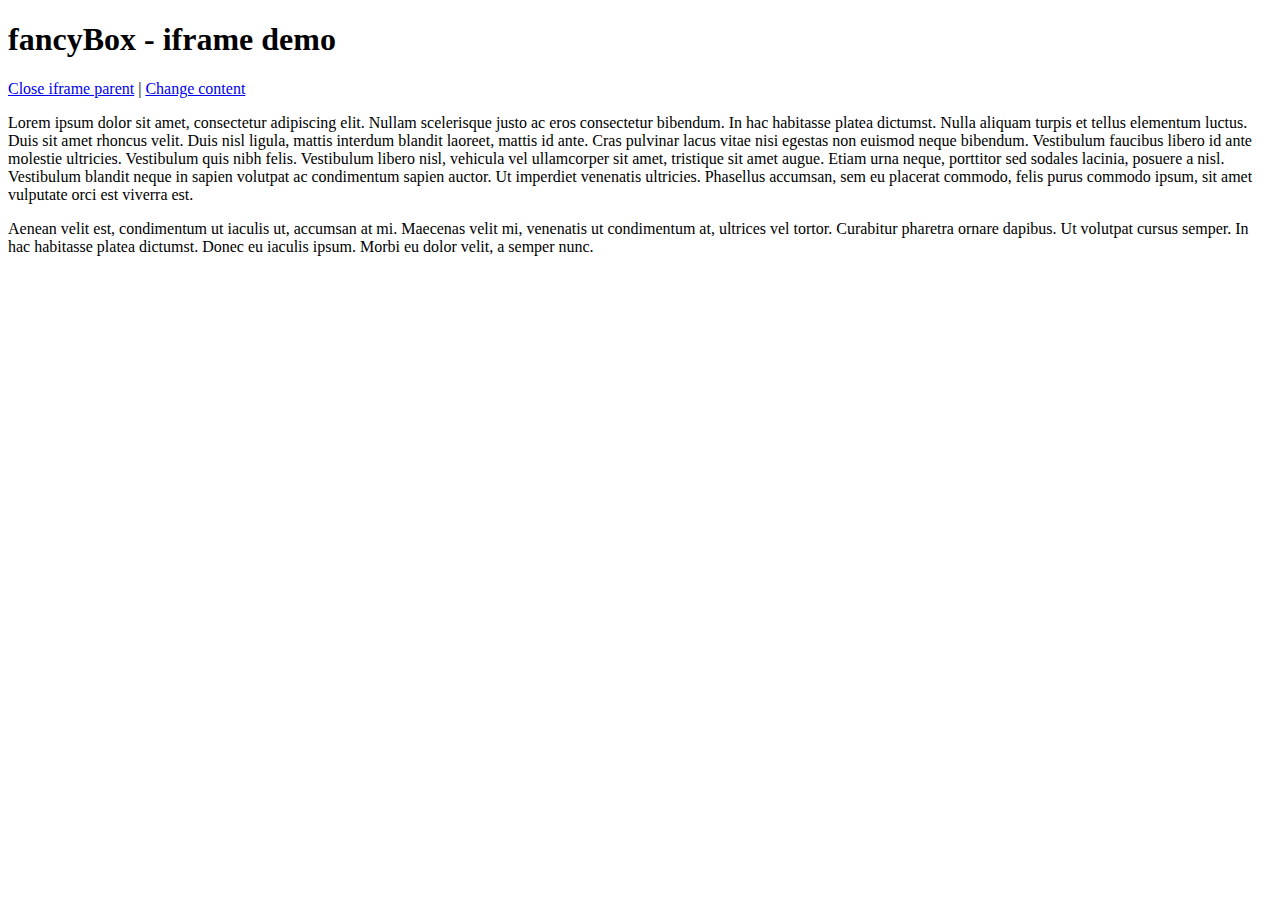
<file: js/lightbox_facybox/demo/iframe.html>
<!DOCTYPE html>
<html>
<head>
	<title>fancyBox - iframe demo</title>
	<meta http-equiv="Content-Type" content="text/html; charset=UTF-8" />
</head>
<body>
	<h1>fancyBox - iframe demo</h1>

	<p>
		<a href="javascript:parent.jQuery.fancybox.close();">Close iframe parent</a>

		|

		<a href="javascript:parent.jQuery.fancybox.open({href : '1_b.jpg', title : 'My title'});">Change content</a>
	</p>

	<p>
		Lorem ipsum dolor sit amet, consectetur adipiscing elit. Nullam scelerisque justo ac eros consectetur bibendum. In hac habitasse platea dictumst. Nulla aliquam turpis et tellus elementum luctus. Duis sit amet rhoncus velit. Duis nisl ligula, mattis interdum blandit laoreet, mattis id ante. Cras pulvinar lacus vitae nisi egestas non euismod neque bibendum. Vestibulum faucibus libero id ante molestie ultricies. Vestibulum quis nibh felis. Vestibulum libero nisl, vehicula vel ullamcorper sit amet, tristique sit amet augue. Etiam urna neque, porttitor sed sodales lacinia, posuere a nisl. Vestibulum blandit neque in sapien volutpat ac condimentum sapien auctor. Ut imperdiet venenatis ultricies. Phasellus accumsan, sem eu placerat commodo, felis purus commodo ipsum, sit amet vulputate orci est viverra est.
	</p>

	<p>
		Aenean velit est, condimentum ut iaculis ut, accumsan at mi. Maecenas velit mi, venenatis ut condimentum at, ultrices vel tortor. Curabitur pharetra ornare dapibus. Ut volutpat cursus semper. In hac habitasse platea dictumst. Donec eu iaculis ipsum. Morbi eu dolor velit, a semper nunc.
	</p>
</body>
</html>
</file>
